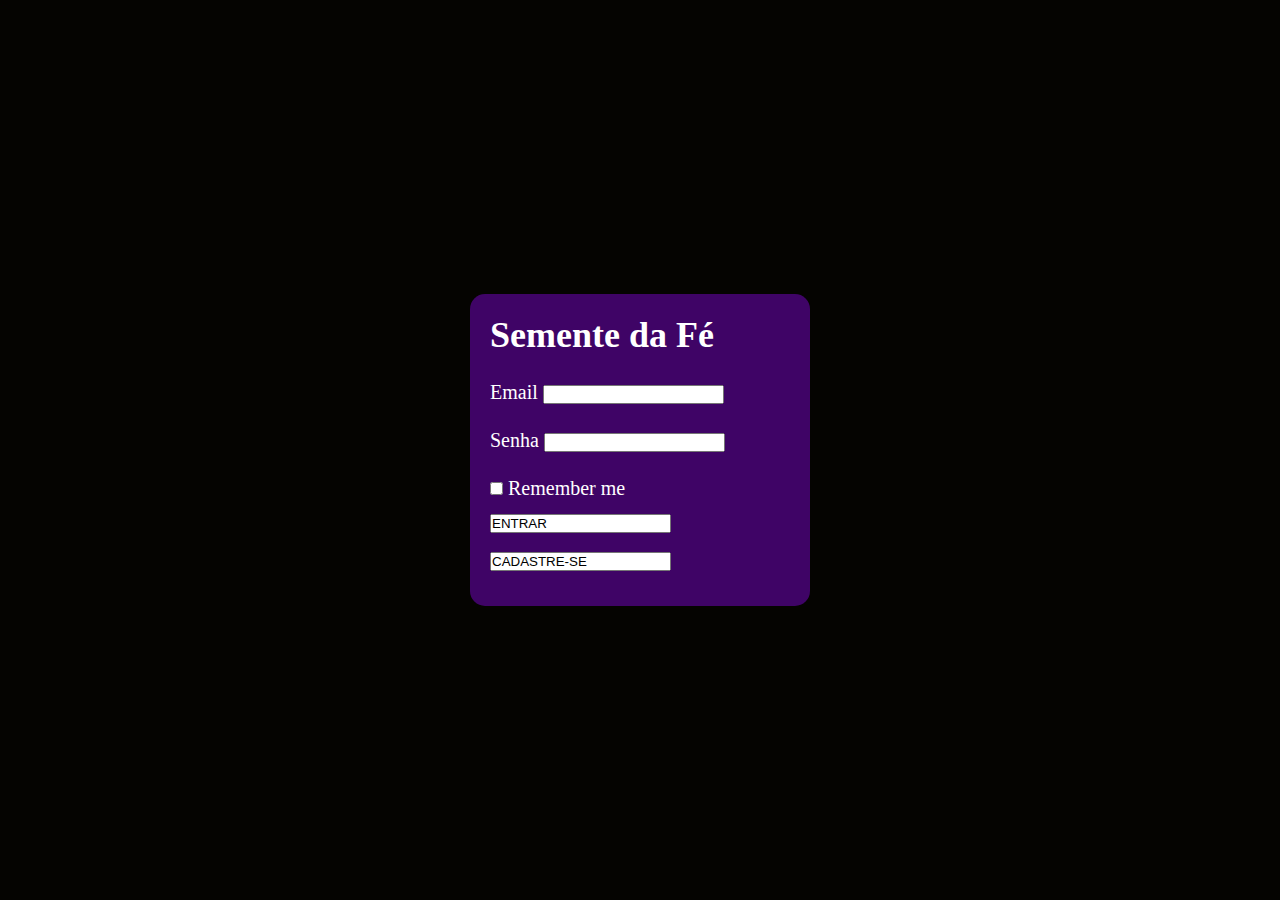
<file: index.html>
<!DOCTYPE html>
<html lang="pt-br">
<head>
    <meta charset="UTF-8">
    <meta http-equiv="X-UA-Compatible" content="IE=edge">
    <meta name="viewport" content="width=device-width, initial-scale=1.0">
    <link href="https://cdn.jsdelivr.net/npm/bootstrap@5.2.0/dist/css/bootstrap.min.css" rel="stylesheet" integrity="sha384-gH2yIJqKdNHPEq0n4Mqa/HGKIhSkIHeL5AyhkYV8i59U5AR6csBvApHHNl/vI1Bx" crossorigin="anonymous">
    <script src="https://cdn.jsdelivr.net/npm/bootstrap@5.2.0/dist/js/bootstrap.bundle.min.js" integrity="sha384-A3rJD856KowSb7dwlZdYEkO39Gagi7vIsF0jrRAoQmDKKtQBHUuLZ9AsSv4jD4Xa" crossorigin="anonymous"></script>
    <link rel="stylesheet" href="style.css">
    <title>Login</title>
</head>
<body>

    <div class="login">
        <h1 class="text-center" >Semente da Fé</h1>
    <form>
        <div class="form-group">
            <label class="form-label" for="email">Email </label>
            <input class="form-control" type="email" id="email" >
        </div>
        <div class="form-group">
            <label class="form-label" for="password">Senha</label>
            <input class="form-control" type="password" id="password" >
        </div>

        <div class="form group form-check ">
            <input class="form-check-input" type="checkbox" id="check" >
            <label class="form-check-label" for="check">Remember me</label>
        </div>

       <a href="/pginicial.html"  ><input  class="btn btn-success w-100 type="submit"  value="ENTRAR" >
       </a>
       <a href="register.html"> <input class="btn btn-info w-100 type="submit" value="CADASTRE-SE" >
       </a>
       
    </div>
    
    
</body>
</html>
</file>
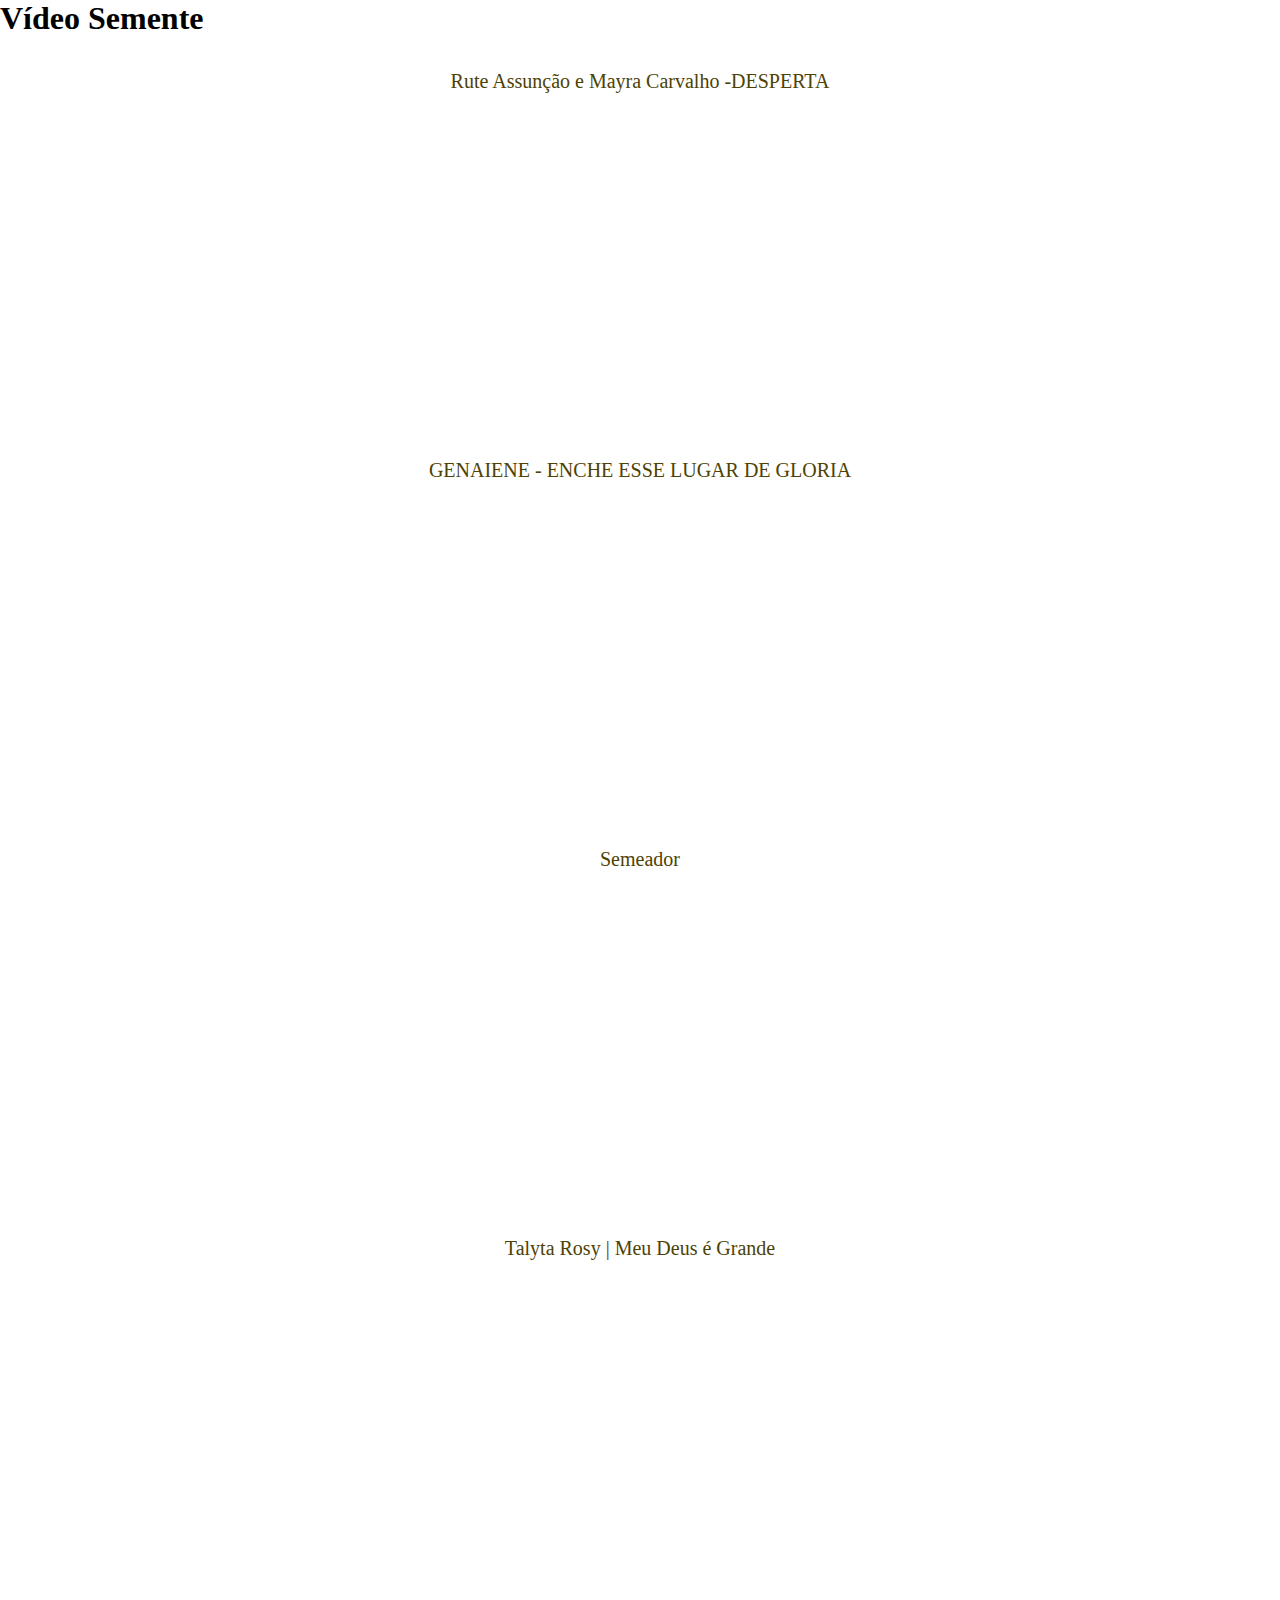
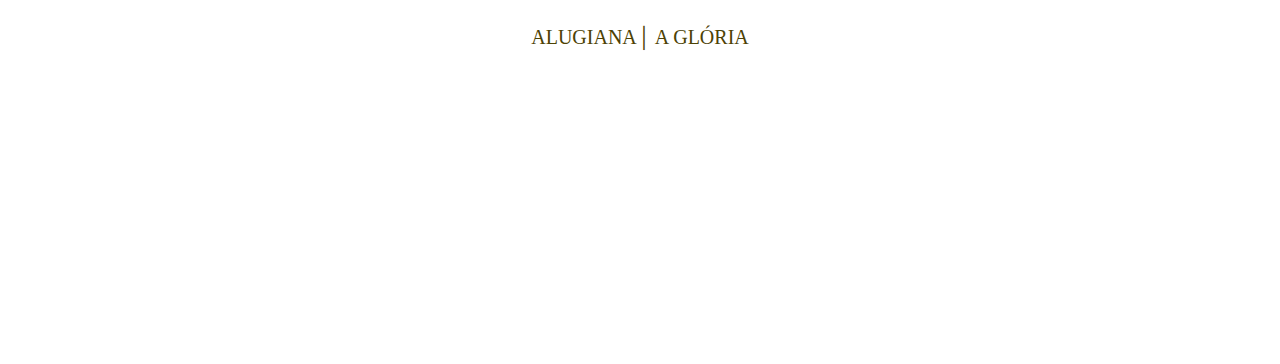
<file: video.html>
<!DOCTYPE html>
<html lang="pt-br">
<head>
    <meta charset="UTF-8">
    <meta http-equiv="X-UA-Compatible" content="IE=edge">
    <meta name="viewport" content="width=device-width, initial-scale=1.0">
    <link rel="stylesheet" href="menu.css">
    <title>Video</title>
</head>
<body>
    <h1>Vídeo Semente</h1>
    <br>
    <div  class="videos" >
        <p>Rute Assunção e Mayra Carvalho -DESPERTA</p>
        <iframe width="500" height="315" src="https://www.youtube.com/embed/-JDr47cp-Cs" title="YouTube video player" frameborder="0" allow="accelerometer; autoplay; clipboard-write; encrypted-media; gyroscope; picture-in-picture" allowfullscreen></iframe>
<br>
<br>
<p>GENAIENE - ENCHE ESSE LUGAR DE GLORIA</p>
<iframe width="500" height="315" src="https://www.youtube.com/embed/mu-LWUrw-Xg" title="YouTube video player" frameborder="0" allow="accelerometer; autoplay; clipboard-write; encrypted-media; gyroscope; picture-in-picture" allowfullscreen></iframe>
<br>
<br>
<p>Semeador</p>
<iframe width="500" height="315" src="https://www.youtube.com/embed/Af7pnSlOeOk" title="YouTube video player" frameborder="0" allow="accelerometer; autoplay; clipboard-write; encrypted-media; gyroscope; picture-in-picture" allowfullscreen></iframe>
<br>
<br>
<p>Talyta Rosy | Meu Deus é Grande</p>
<iframe width="500" height="315" src="https://www.youtube.com/embed/O1wIc9aZUWU" title="YouTube video player" frameborder="0" allow="accelerometer; autoplay; clipboard-write; encrypted-media; gyroscope; picture-in-picture" allowfullscreen></iframe>
<br>
<br>
<p>ALUGIANA│ A GLÓRIA</p>
<iframe width="500" height="315" src="https://www.youtube.com/embed/7RbPk0fQ_AA" title="YouTube video player" frameborder="0" allow="accelerometer; autoplay; clipboard-write; encrypted-media; gyroscope; picture-in-picture" allowfullscreen></iframe>
</div>
   

</body>
</html>
</file>
<file: style.css>
*{
    padding: 0;
    margin:0;
}

body{
    height: 100vh;
    display: flex;
    align-items: center;
    justify-content: center;
    background-color: rgb(5, 4, 1);
}
.login {
   width: 300px;
   height: min-content; 
   padding: 20px;
   border-radius: 15px;
   background: #3f0466;
}

.login h1 {
    font-size: 36px;
    margin-bottom: 25px;
}

.login form {
    font-size: 20px;
}

.login form .form-group {
    margin-bottom: 10px;
}

.login form input[type="submit"] {
    font-size: 20px;
    margin-top: 15px;
}
input {
    margin-bottom: 5%;
    
}

h1{
    color: white;
}

.carousel-item active{
    height: 20%;
    width: 200%;
}

.form-label,
.form-check-label{
    color: white;
}
</file>
<file: menu.css>
* {
  margin: 0%;
  padding: 0%;
  box-sizing: border-box;
}

a {
  color: rgb(206, 202, 202);
  text-decoration: none;
  transition: 0.3s;
  font-family: Verdana, Geneva, Tahoma, sans-serif;
}

a:hover {
  opacity: 0.7;
}

.logo {
  font-size: 24px;
  text-transform: uppercase;
  letter-spacing: 4px;
}

nav {
  display: flex;
  justify-content: space-around;
  align-items: center;
  font-family: system-ui, -apple-system, Helvetica, Arial, sans-serif;
  background: #744991;
  height: 8vh;
}

main {
  background: url("bg.jpg") no-repeat center center;
  background-size: cover;
  height: 92vh;
}

.nav-list {
  list-style: none;
  display: flex;
}

.nav-list li {
  letter-spacing: 3px;
  margin-left: 32px;
}

.mobile-menu {
  display: none;
  cursor: pointer;
}

.mobile-menu div {
  width: 32px;
  height: 2px;
  background: #fff;
  margin: 8px;
  transition: 0.3s;
}

@media (max-width: 999px) {
  body {
    overflow-x: hidden;
  }
  .nav-list {
    position: absolute;
    top: 8vh;
    right: 0;
    width: 50vw;
    height: 92vh;
    background: #390c8b;
    flex-direction: column;
    align-items: center;
    justify-content: space-around;
    transform: translateX(100%);
    transition: transform 0.3s ease-in;
    z-index: 200;
  }
  .nav-list li {
    margin-left: 0;
    opacity: 0;
  }
  .mobile-menu {
    display: block;
  }
}

.nav-list.active {
  transform: translateX(0);
}

@keyframes navLinkFade {
  from {
    opacity: 0;
    transform: translateX(50px);
  }
  to {
    opacity: 1;
    transform: translateX(0);
  }
}

.mobile-menu.active .line1 {
  transform: rotate(-45deg) translate(-8px, 8px);
}

.mobile-menu.active .line2 {
  opacity: 0;
}

.mobile-menu.active .line3 {
  transform: rotate(45deg) translate(-5px, -7px);
}
img {
  margin-top: 10%;
  width: 100%;
  height: 100%;
  object-fit: cover;
}

.rodape {
  background: #000000;
  height: 15vh;
}

/* Slideshow container */
.slideshow-container {
  max-width: 1000px;
  position: relative;
  margin: auto;
}

/* Hide the images by default */
.mySlides {
  display: none;
}

/* Next & previous buttons */
.prev,
.next {
  cursor: pointer;
  position: absolute;
  top: 50%;
  width: auto;
  margin-top: -22px;
  padding: 16px;
  color: white;
  font-weight: bold;
  font-size: 18px;
  transition: 0.6s ease;
  border-radius: 0 3px 3px 0;
  user-select: none;
}

/* Position the "next button" to the right */
.next {
  right: 0;
  border-radius: 3px 0 0 3px;
}

/* On hover, add a black background color with a little bit see-through */
.prev:hover,
.next:hover {
  background-color: rgba(0, 0, 0, 0.8);
}

/* Caption text */
.text {
  color: #f2f2f2;
  font-size: 15px;
  padding: 8px 12px;
  position: absolute;
  bottom: 8px;
  width: 100%;
  text-align: center;
}

/* Number text (1/3 etc) */
.numbertext {
  color: #f2f2f2;
  font-size: 12px;
  padding: 8px 12px;
  position: absolute;
  top: 0;
}

/* The dots/bullets/indicators */
.dot {
  cursor: pointer;
  height: 15px;
  width: 15px;
  margin: 0 2px;
  background-color: #bbb;
  border-radius: 50%;
  display: inline-block;
  transition: background-color 0.6s ease;
}

.active,
.dot:hover {
  background-color: #9c7ed3;
}

/* Fading animation */
.fade {
  animation-name: fade;
  animation-duration: 1.5s;
}

@keyframes fade {
  from {
    opacity: 0.4;
  }
  to {
    opacity: 1;
  }
}

.card {
  margin-left: auto;
  margin-right: auto;
  flex-direction: column;
  align-items: center;
  justify-content: center;
}

.audio {
  display: flex;
  flex-direction: column;
  align-items: center;
  padding-top: 10%;
}

h5 {
  color: #0c441a;
  font-family: "Times New Roman", Times, serif;
}

.videos {
  display: flex;
  flex-direction: column;
  align-items: center;
}

.carousel-inner {
  margin-bottom: 50px;
}

.conteiner {
  width: 65px;
  display: flex;
  justify-content: space-between;
  align-items: center;
  gap: 10px;
}

.rodape {
  width: 100%;
  height: 90px;
  background-color: #320c63;
  margin-top: 25%;
}

.imagesrodape {
  width: 110px;
  height: 100px;
  display: flex;
  align-items: center;

  justify-content: center;
  gap: 30px;
}

.rodape {
  margin-top: 20px;
  display: flex;
  align-items: center;
  justify-content: center;
}

.img1 {
  width: 150px;
  height: 50px;
  display: flex;
  align-items: center;
  gap: 20px;
}

p {
  color: #4d4204;
  font-size: 20px;
  text-align: center;
  margin-top: 15px;
}

.video {
  display: flex;
  align-items: center;
  justify-content: center;
  margin-bottom: 30px;
}

#color {
  color: #044d46;
}

.audio {
  background-color: #5872b9;
  padding: 20px 20px;
  border-radius: 10px;
  margin-bottom: 20px;
  justify-items: center;
  justify-content: center;
}

.carousel-inner {
  margin-top: -50px;
}
footer {
  text-align: center;
}

.logo {
  display: flex;

  margin-bottom: 27px;
  margin-right: 150px;
  max-width: 290px;
}
</file>
